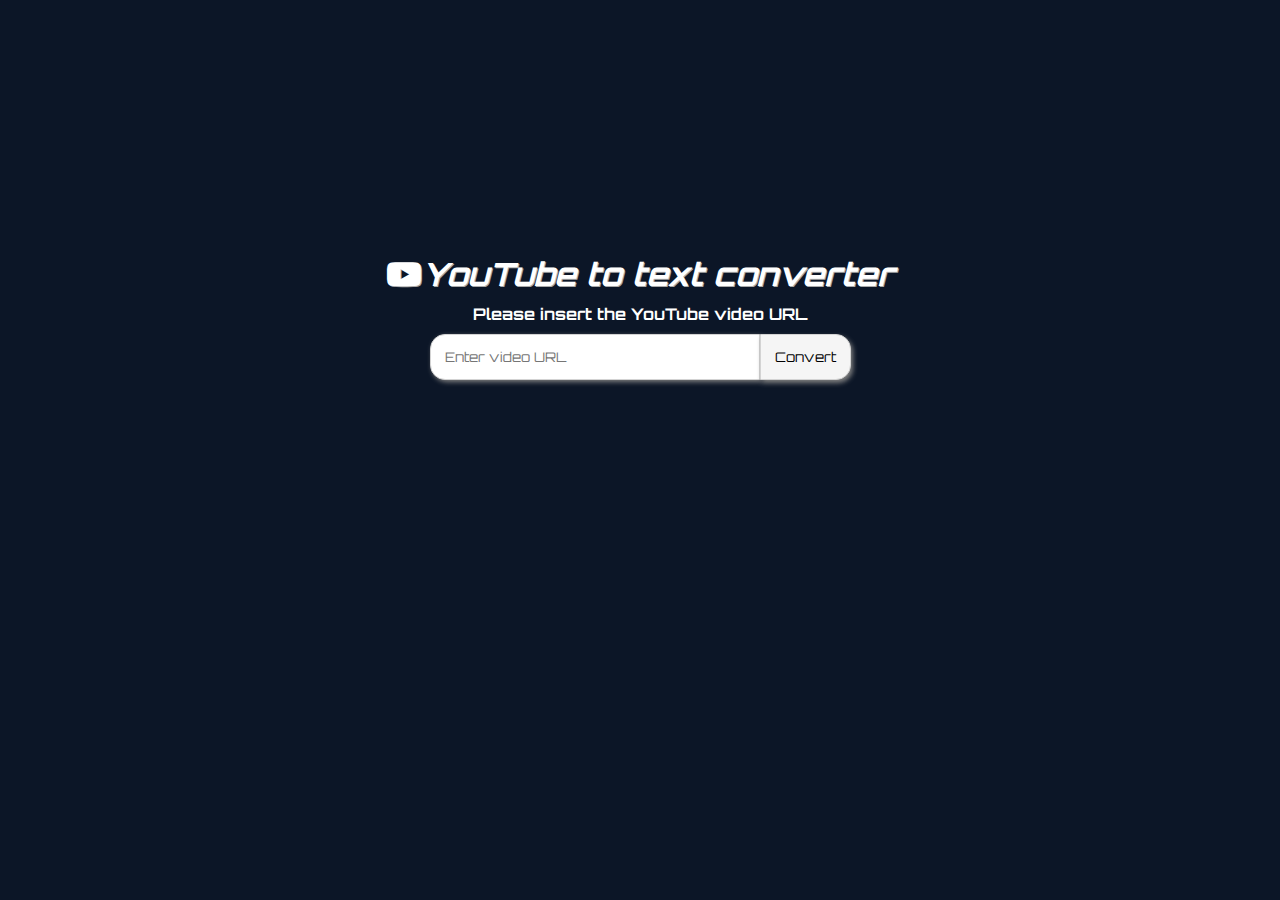
<file: index.html>
<!DOCTYPE html>
<html lang="en">
<head>
    <meta charset="UTF-8">
    <meta http-equiv="X-UA-Compatible" content="IE=edge">
    <meta name="viewport" content="width=device-width, initial-scale=1.0">
    <link rel="stylesheet" href="style.css">
    <link rel="stylesheet" href="https://cdnjs.cloudflare.com/ajax/libs/font-awesome/6.1.1/css/all.min.css">
    <title>YouTube to Text converter</title>
</head>
<body>
    <div class="top-container">
        <form action="convert-text" method="POST" id="form">
        <h1><i class="fab fa-youtube"></i>YouTube to text converter</h1>
        <h4>Please insert the YouTube video URL</h4>
        <div>
            <input type="text" name="videoURL" placeholder="Enter video URL"><button id="convert-btn">Convert</button> 
        </div>
        </form> 
    </div>
    <!-- We can add a bottom container div that does some error checking for us. -->
</body>
</html>
</file>
<file: style.css>
@import url('https://fonts.googleapis.com/css2?family=Orbitron:wght@400;500;600;700;800;900&display=swap');

*{
  padding: 0;
  margin: 0;
}

body{
  color: white;
  overflow: hidden;
  font-family: 'Orbitron', sans-serif;
  background-color: #0C1627;
}

.top-container{
  height: 40vh;
}

#form{
  width: 600px;
  height: 40vh;
  margin: auto;
  display: flex;
  justify-content: flex-end;
  align-items: center;
  flex-direction: column;
  gap: 10px;
  padding-top: 20px;
}

#form h1{
  font-style: italic;
  text-shadow: 1px 1px darkgray;
}

#form input{
  width: 300px;
  padding: 14px;
  border-top-left-radius: 15px;
  border-bottom-left-radius: 15px;
  border: 1px solid lightgray;
  font-family: inherit;
  outline: none;
  box-shadow: 2px 2px 5px gray;
}

#form button{
  padding: 14px;
  border-top-right-radius: 15px;
  border-bottom-right-radius: 15px;
  border: 1px solid lightgray;
  background-color: whitesmoke;
  cursor: pointer;
  font-family: inherit;
  box-shadow: 2px 3px 5px gray;
  transition: 0.3s ease-out;
}

#form button:hover{
  color:white;
  background-color:  lightblue;
  border: 1px solid  lightblue;
  transform: scale(1.1);
}



@media(max-width:768px){
  .bottom-container{
    width: 90%;
    margin: auto;
  }

  #form, .success{
    text-align: center;
    width: 100%;
  }
}

@media(max-width:480px){
  #form input{
    width: 50%;
  }
}
</file>
